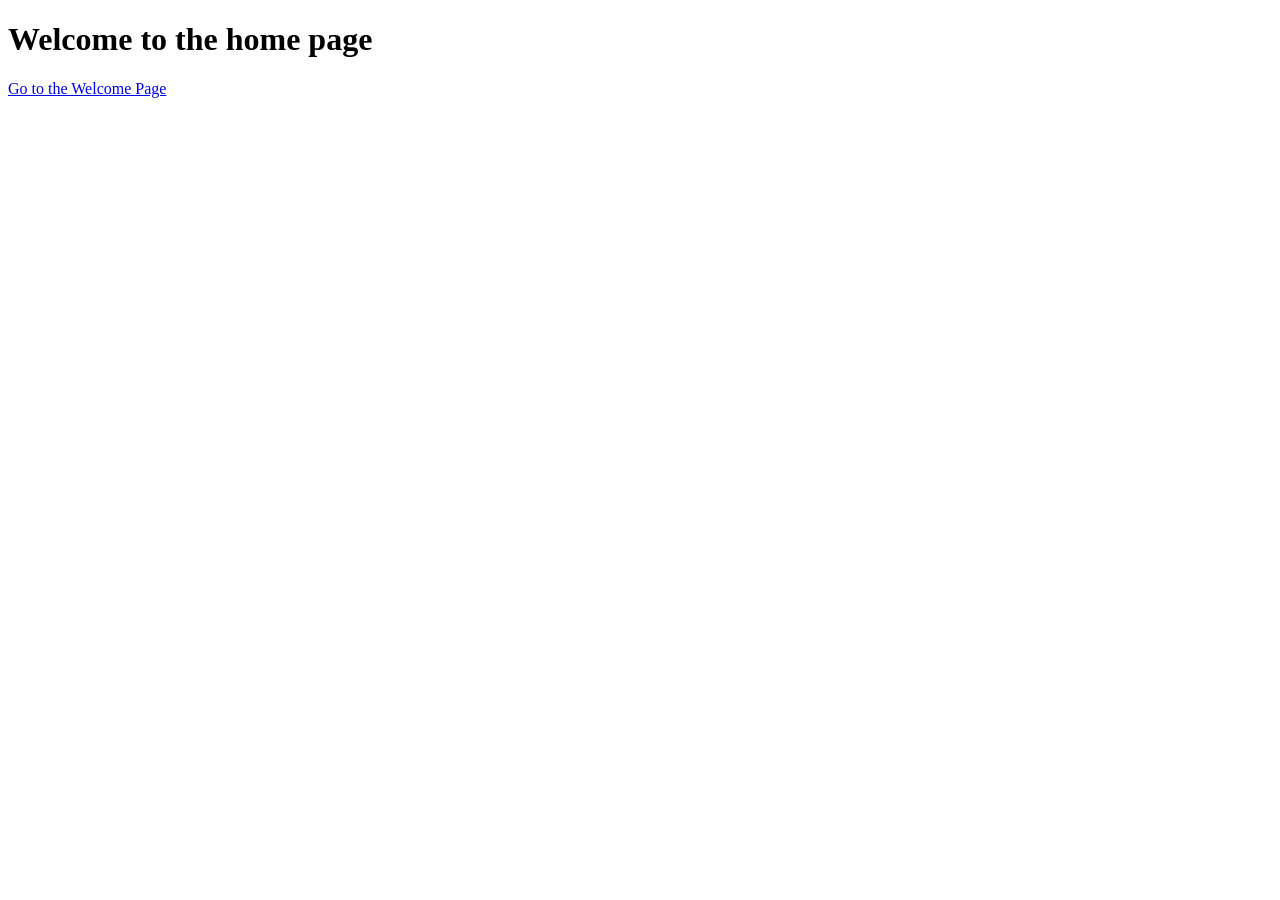
<file: Accenture Basic FED/index.html>
<!DOCTYPE html>
<html lang="en">
<head>
    <meta charset="UTF-8">
    <meta name="viewport" content="width=device-width, initial-scale=1.0">
    <title>Home</title>
</head>
<body>
    <h1>Welcome to the home page</h1>
    <a href="welcome.html">Go to the Welcome Page</a>
    
    
</body>
</html>
</file>
